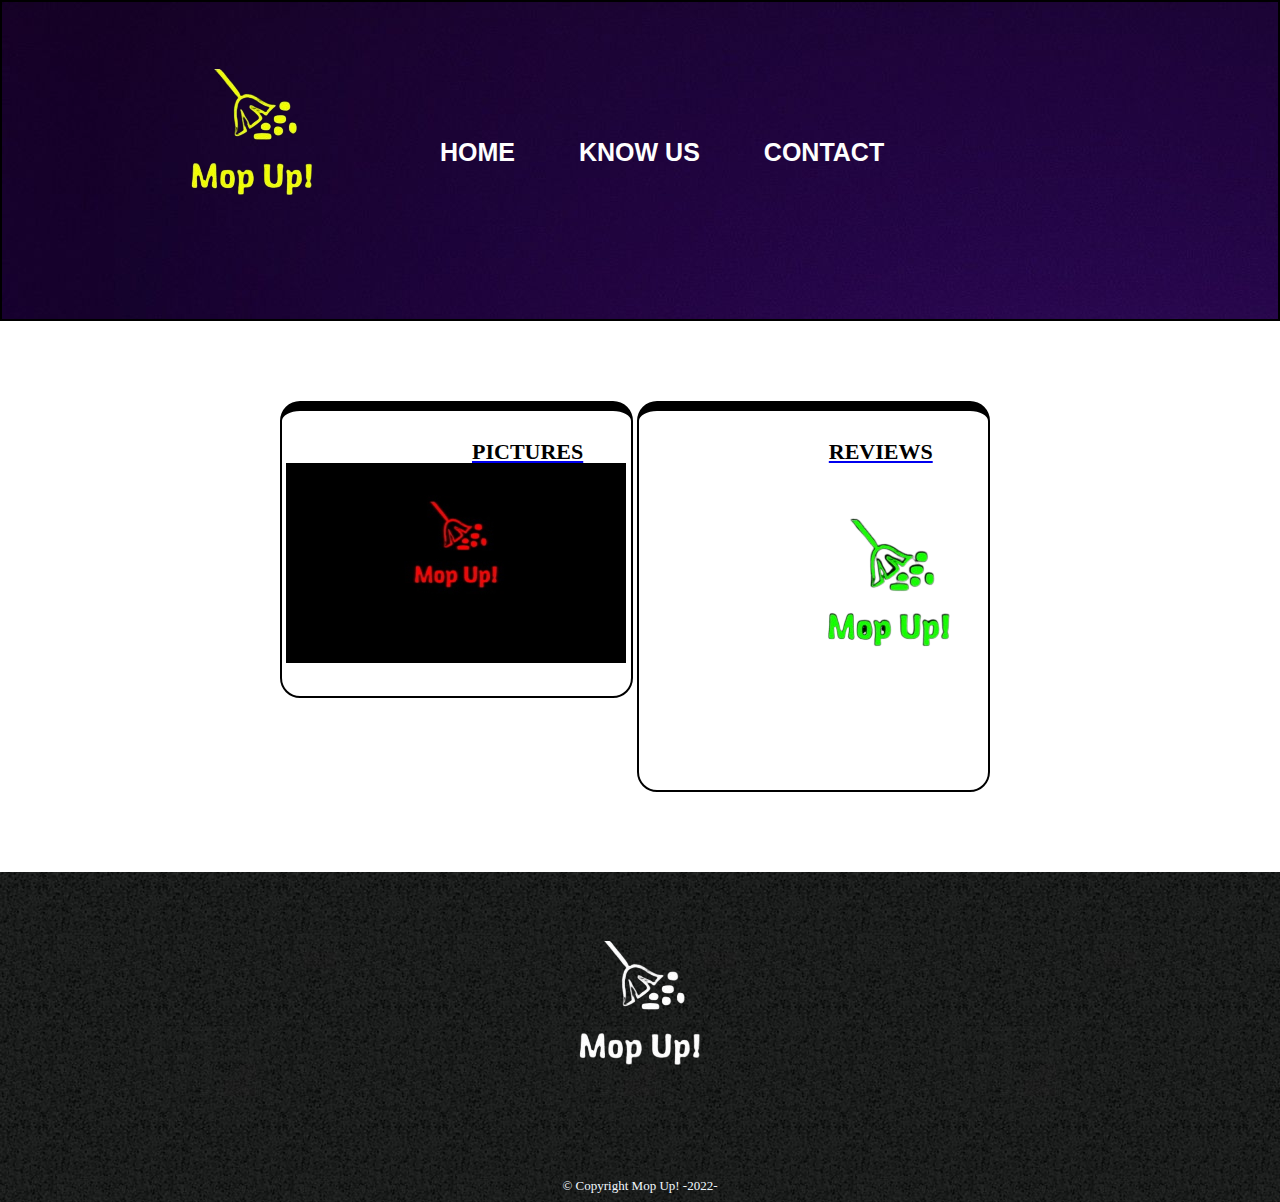
<file: Mop Up/index.html>
<!DOCTYPE html>

<html lang="en">

    <head>

        <meta charset="UTF-8"> 
        <title>Mop Up!</title>
        <link rel="stylesheet" href="reset.css">
        <link rel="stylesheet" href="style.css">
    
    </head>
    <body>
        
        <header>
            
            <h1><img src="Logosinfondo/2.png"></h1>
                <nav>
                    <ul>
                        <li><a href="index.html">Home</a></li>
                        <li><a href="QuienesSomos.html">Know Us</a></li>
                        <li><a href="contacto.html">Contact</a></li>
                    </ul>
                 </nav>
          
        </header>

        <main>
            <ul class="medio">
                <li><a href="galeria.html"><h2>Pictures</h2></a>
                    <img src="Logo/e.jpg">
                </li>
                <li><a><a href="resenias.html"><h2>Reviews</h2></a>
                    <img src="Logosinfondo/5.png">
                </li>
            </ul>
            
        </main>

        <footer>

            <img src="Logosinfondo/6.png">
            <p class="copy">&copy Copyright Mop Up! -2022-</p>

        </footer>

    </body>






</html>
</file>
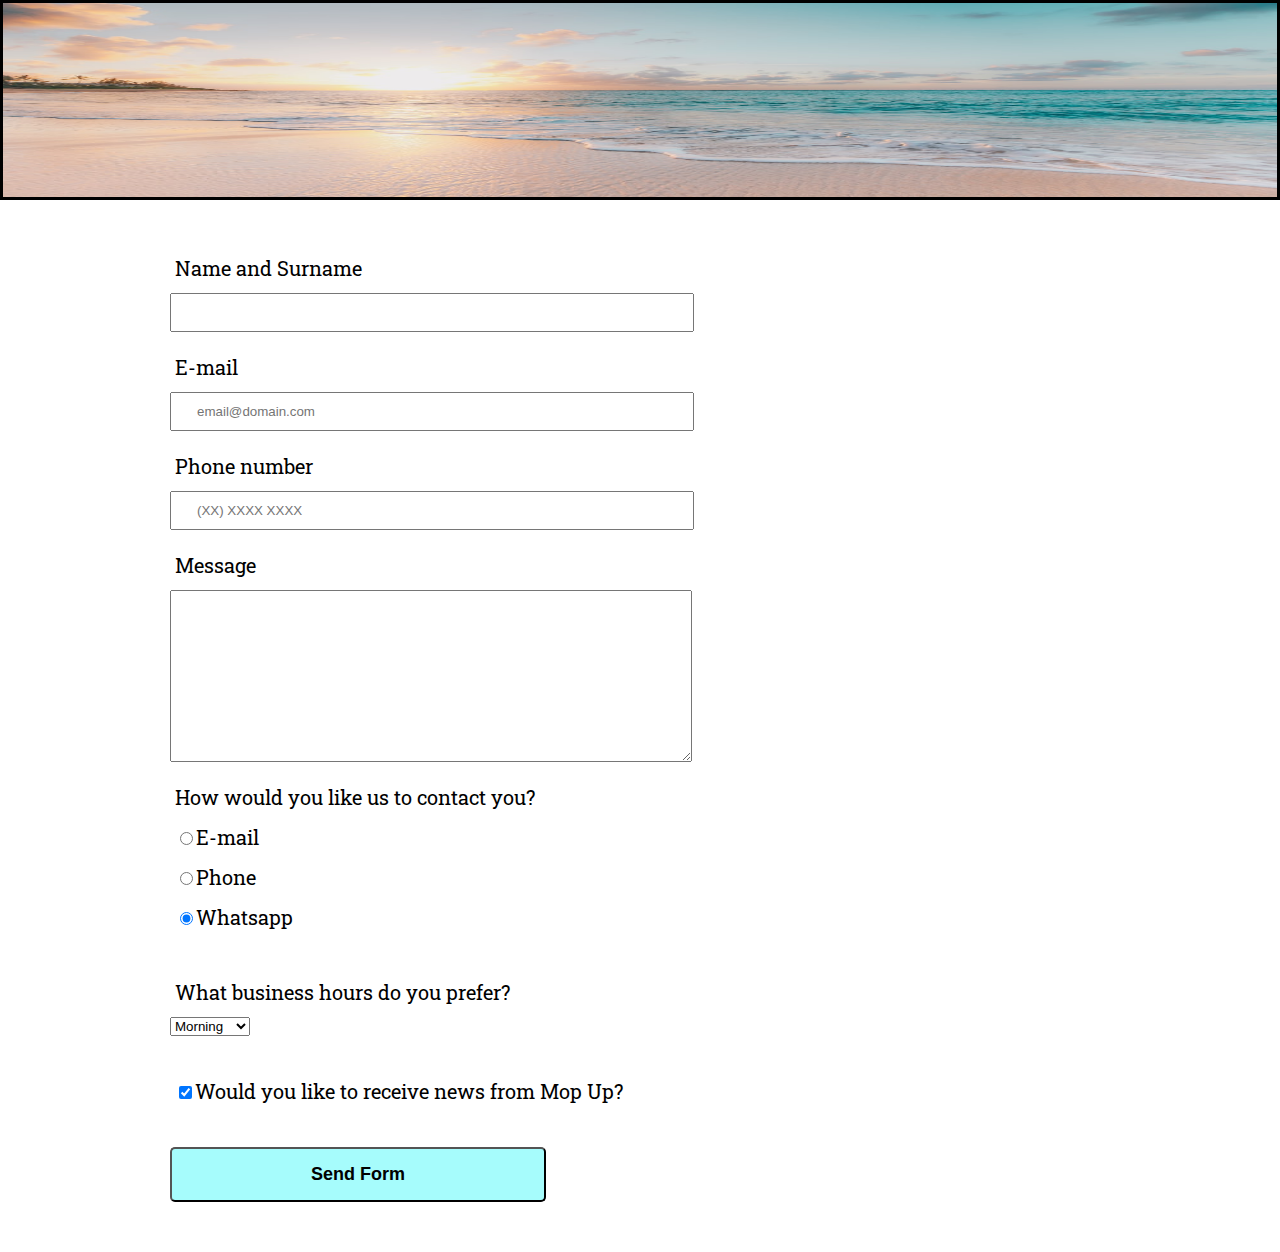
<file: Mop Up/contacto.html>
<!DOCTYPE html>

<html lang="en">

    <head>
        <meta charset="UTF-8"> 
        <title>Contacto</title>
        <link rel="stylesheet" href="reset.css">
        <link rel="stylesheet" href="stylecontacto.css">
        <img class="imagen" src="imagenfondo3.jfif">
    </head>

    <main>
        <form>
            <label for="nombreyapellido">Name and Surname</label>
            <input type="text" id="nombreyapellido" class="input-padron" required>
            
            <label for="email">E-mail</label>
            <input type="email" id="email" class="input-padron" required placeholder="email@domain.com">

            <label for="telefono">Phone number</label>
            <input type="tel" id="telefono" class="input-padron" required placeholder="(XX) XXXX XXXX">

            <label for="mensaje">Message</label>
            <textarea cols="70" rows="10" id="mensaje" class="input-padron" required></textarea>

            <fieldset>
                 <legend>How would you like us to contact you?</legend>

                <label for="radio-email"><input type="radio" name="contacto" value="email" id="radio-email">E-mail</label>
                
                 <label for="radio-telefono"><input type="radio" name="contacto" value="telefono" id="radio-telefono">Phone</label>
               
                 <label for="radio-whatsapp"><input type="radio" name="contacto" value="email" id="radio-whatsapp" checked>Whatsapp</label>
                   
            </fieldset>     
            <fieldset>
                <legend class="horario">What business hours do you prefer?</legend>
                <select>
                    <option>Morning</option>
                    <option>Afternoon</option>
                    <option>Night</option>
                </select>
            </fieldset>
            <label class="checkbox"><input type="checkbox" checked>Would you like to receive news from Mop Up?</label>
            
            <input type="submit" value="Send Form" class="enviar">    

        </form>

    </main>
  
</html>
</file>
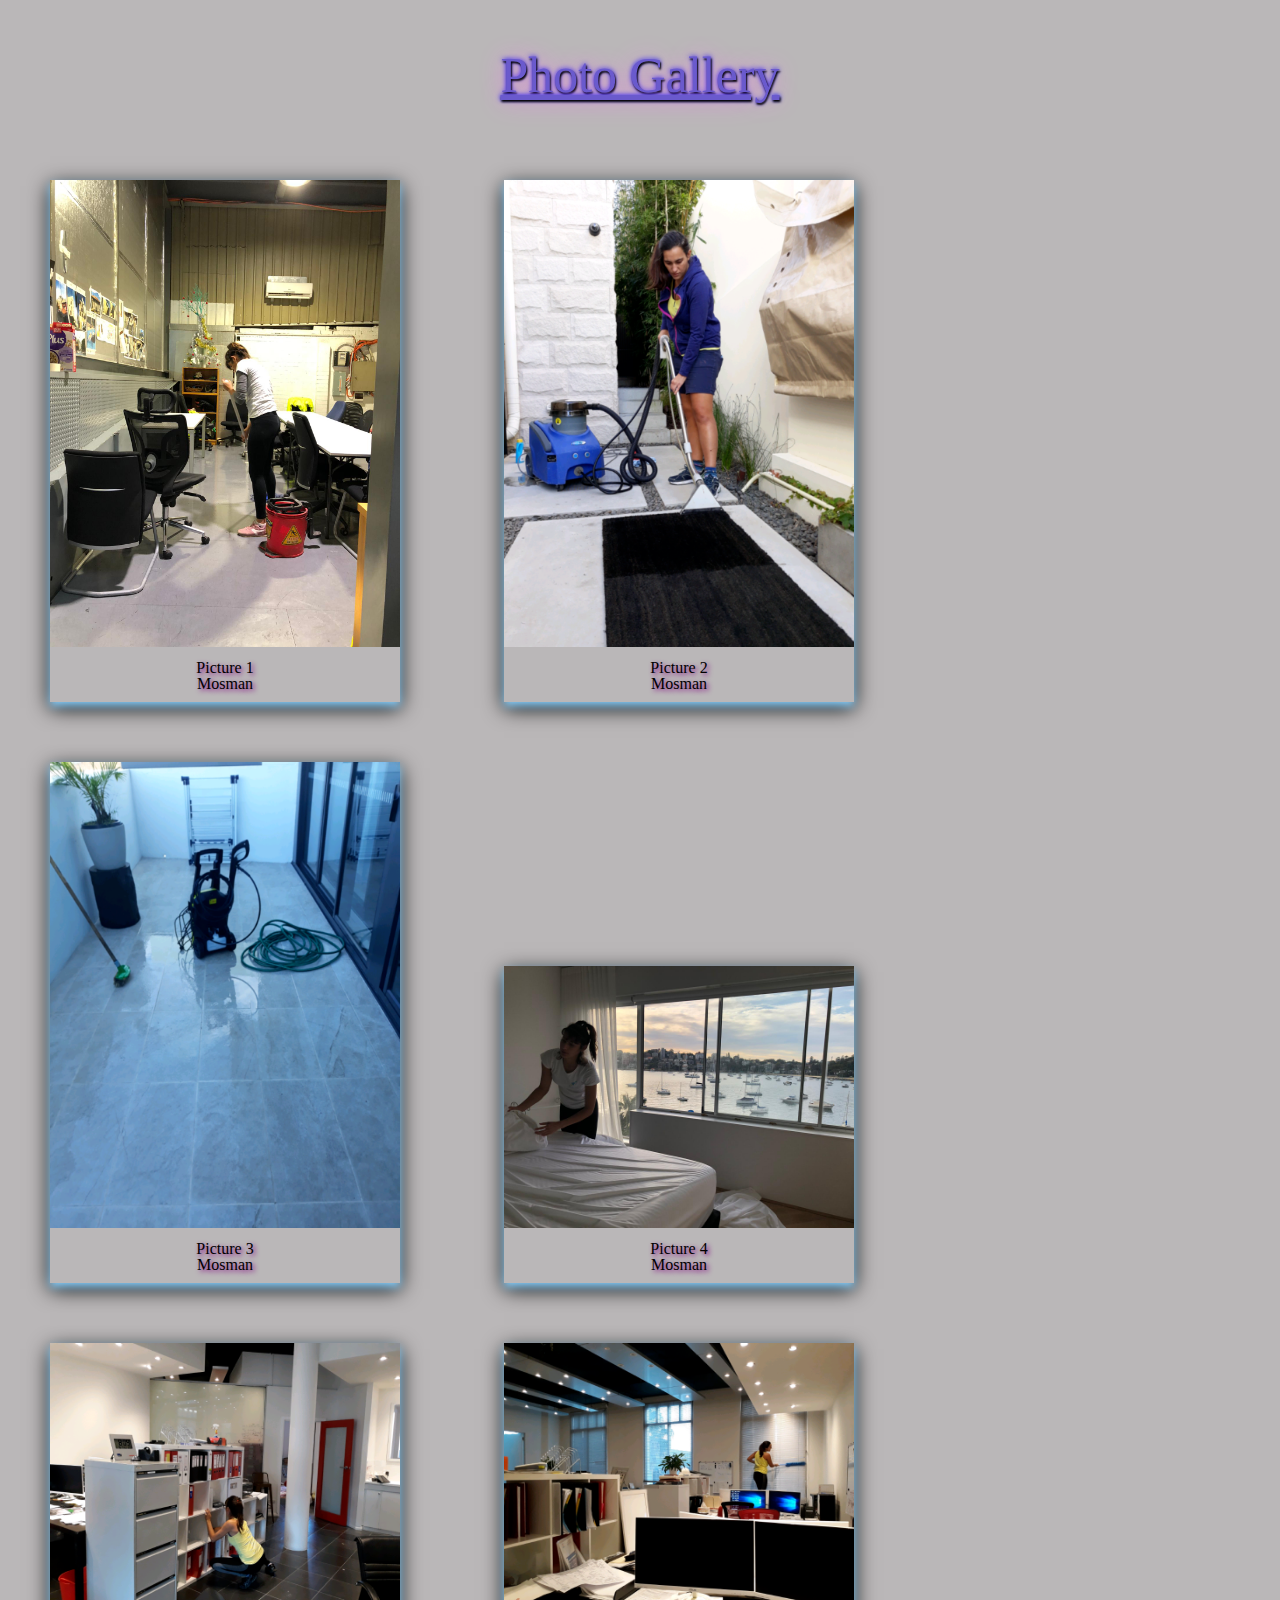
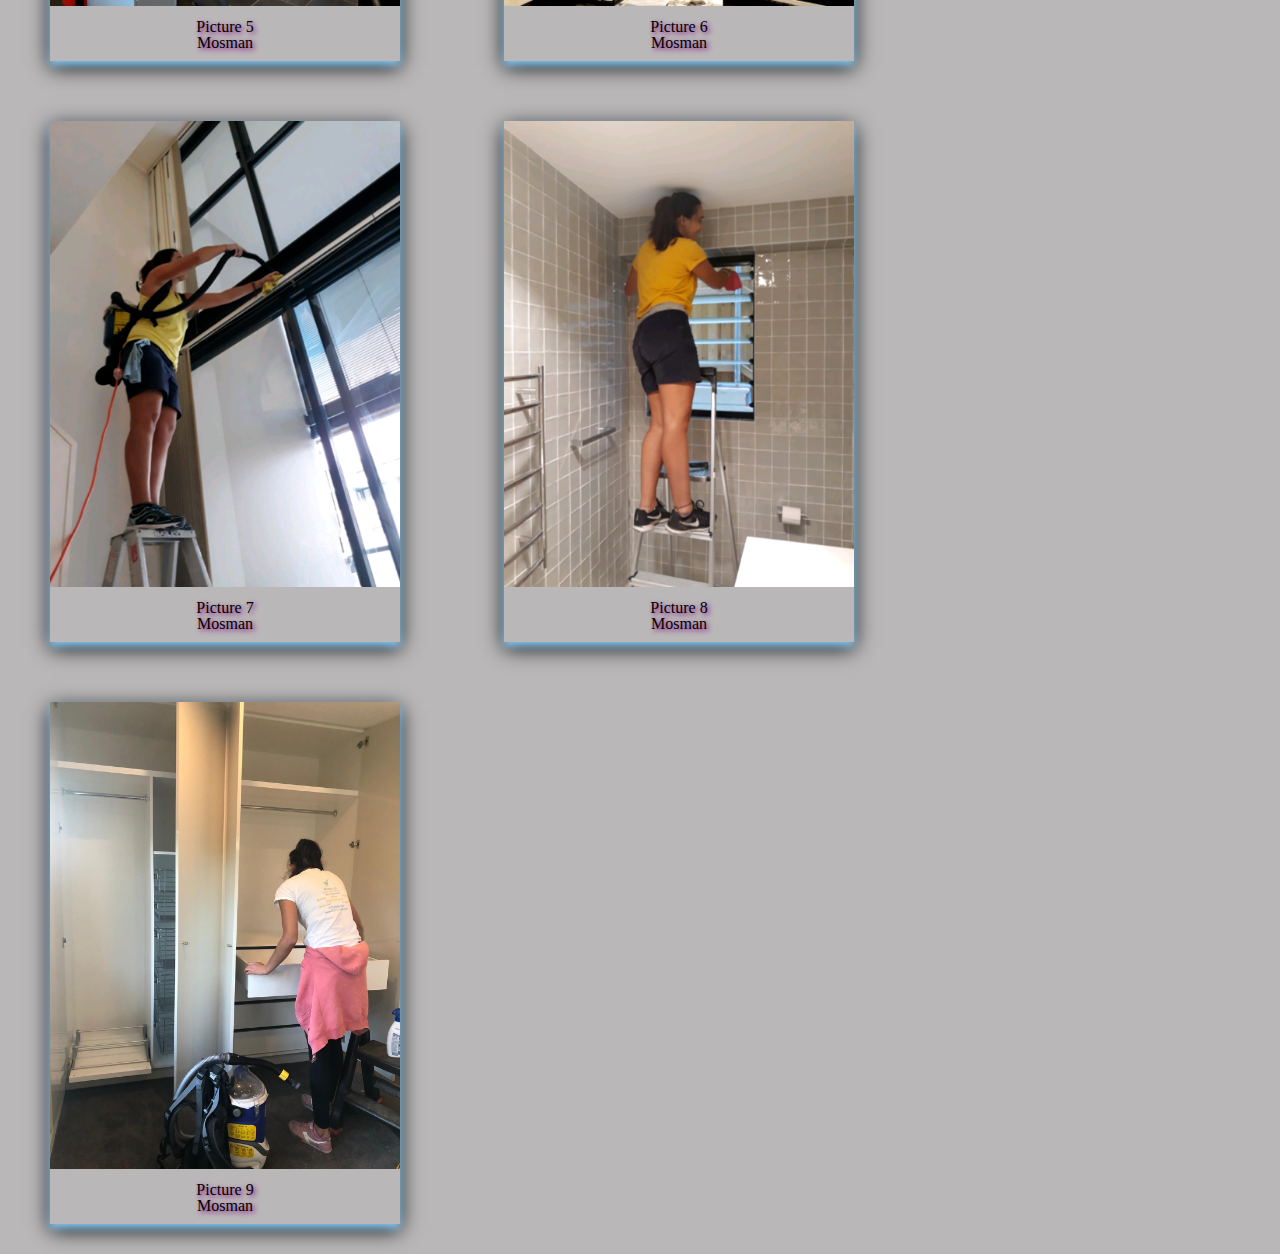
<file: Mop Up/galeria.html>
<!DOCTYPE html>

<html lang="en">

    <head>

        <meta charset="UTF-8"> 
        <title>Galeria Fotos</title>
        <link rel="stylesheet" href="reset.css">
        <link rel="stylesheet" href="stylegaleria.css">
    </head>

    <body>
        <h1>Photo Gallery</h1>
        <div class="galeria">
            <div class="fotos">
                <img src="fo10.jpeg">
            </div>
            <div class="pie">
                <p>Picture 1</p>
                <p>Mosman</p>
            </div>
        </div>
        <div class="galeria">
            <div class="fotos">
                <img src="fo2.png">
            </div>
            <div class="pie">
                <p>Picture 2</p>
                <p>Mosman</p>
            </div>
        </div>
        <div class="galeria">
            <div class="fotos">
                <img src="fo3.png">
            </div>
            <div class="pie">
                <p>Picture 3</p>
                <p>Mosman</p>
            </div>
        </div>
        <div class="galeria">
            <div class="fotos">
                <img src="fo7.jpeg">
            </div>
            <div class="pie">
                <p>Picture 4</p>
                <p>Mosman</p>
            </div>
        </div>
        <div class="galeria">
            <div class="fotos">
                <img src="fo5.png">
            </div>
            <div class="pie">
                <p>Picture 5</p>
                <p>Mosman</p>
            </div>
        </div>
        <div class="galeria">
            <div class="fotos">
                <img src="fo1.png">
            </div>
            <div class="pie">
                <p>Picture 6</p>
                <p>Mosman</p>
            </div>
        </div>
        <div class="galeria">
            <div class="fotos">
                <img src="fo4.png">
            </div>
            <div class="pie">
                <p>Picture 7</p>
                <p>Mosman</p>
            </div>
        </div>
        <div class="galeria">
            <div class="fotos">
                <img src="fo6.png">
            </div>
            <div class="pie">
                <p>Picture 8</p>
                <p>Mosman</p>
            </div>
        </div>
        <div class="galeria">
            <div class="fotos">
                <img src="fo9.jpeg">
            </div>
            <div class="pie">
                <p>Picture 9</p>
                <p>Mosman</p>
            </div>
        </div>
    </body>
</file>
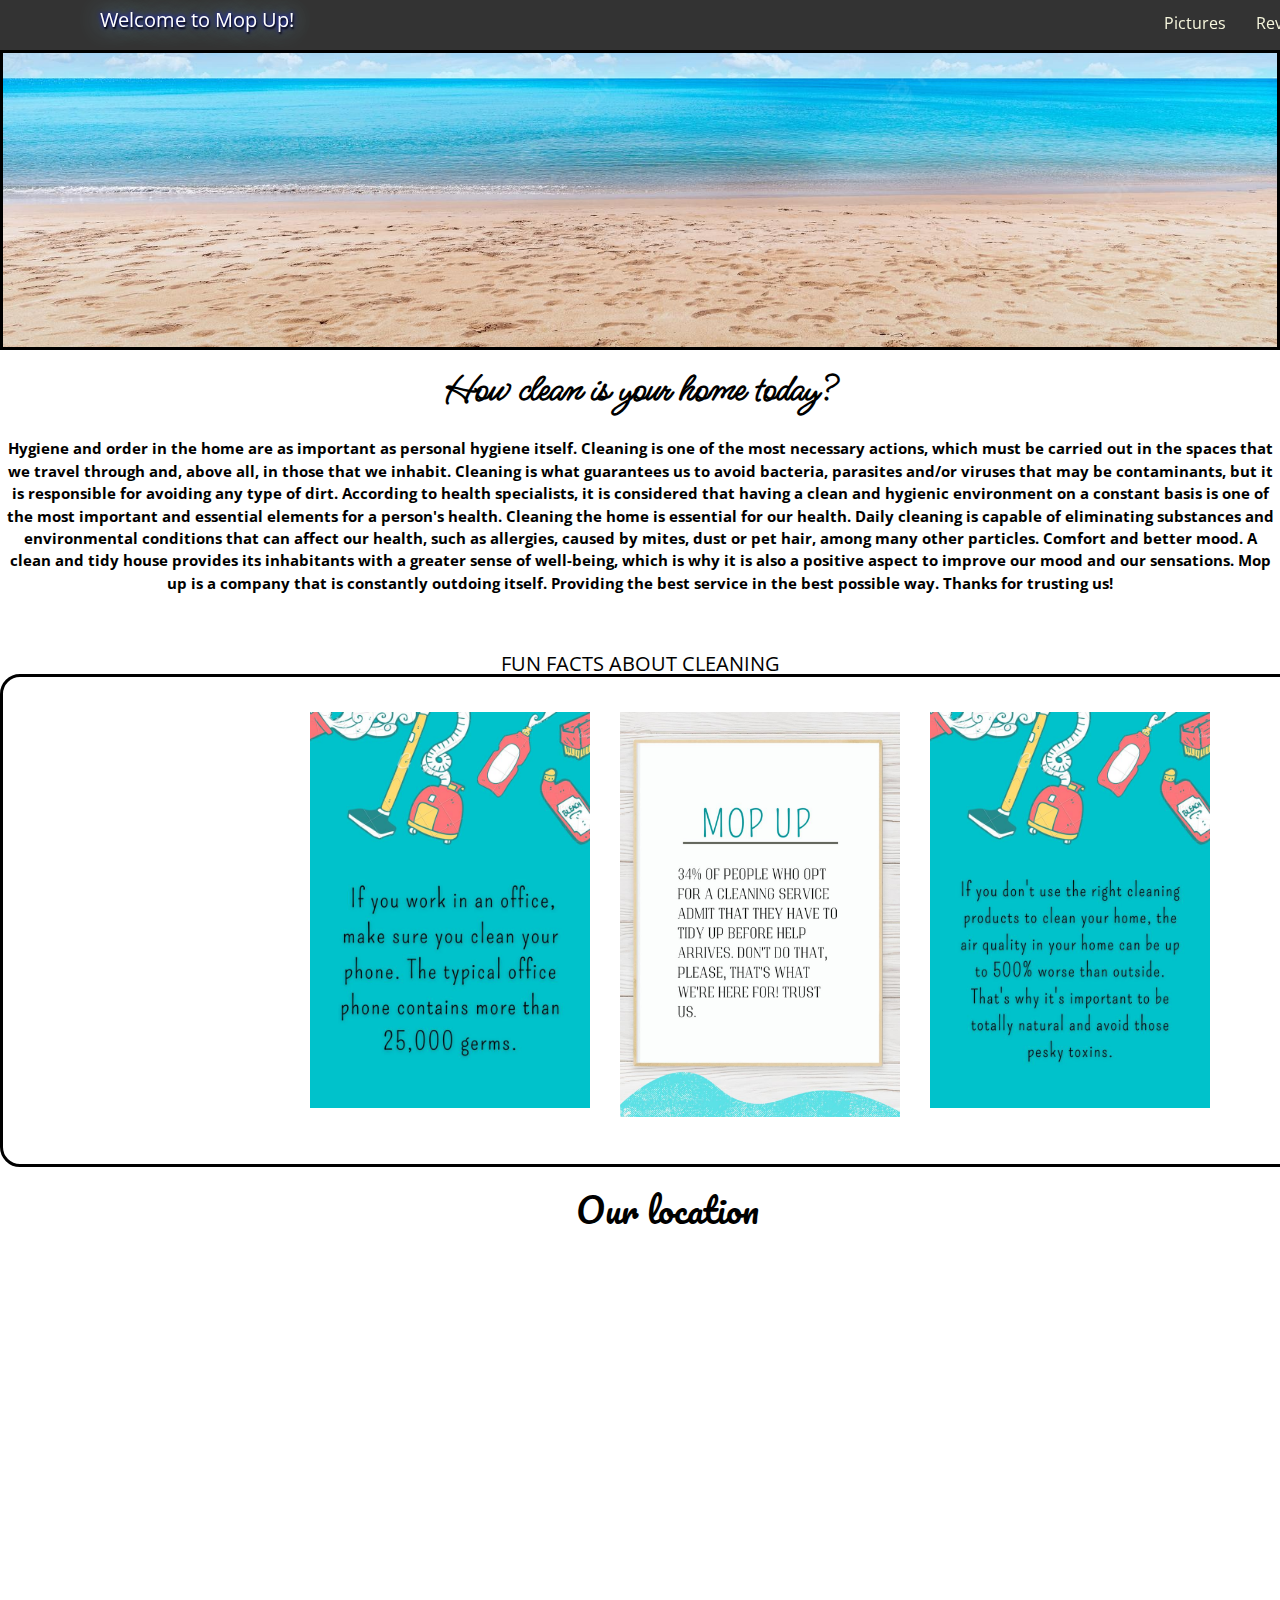
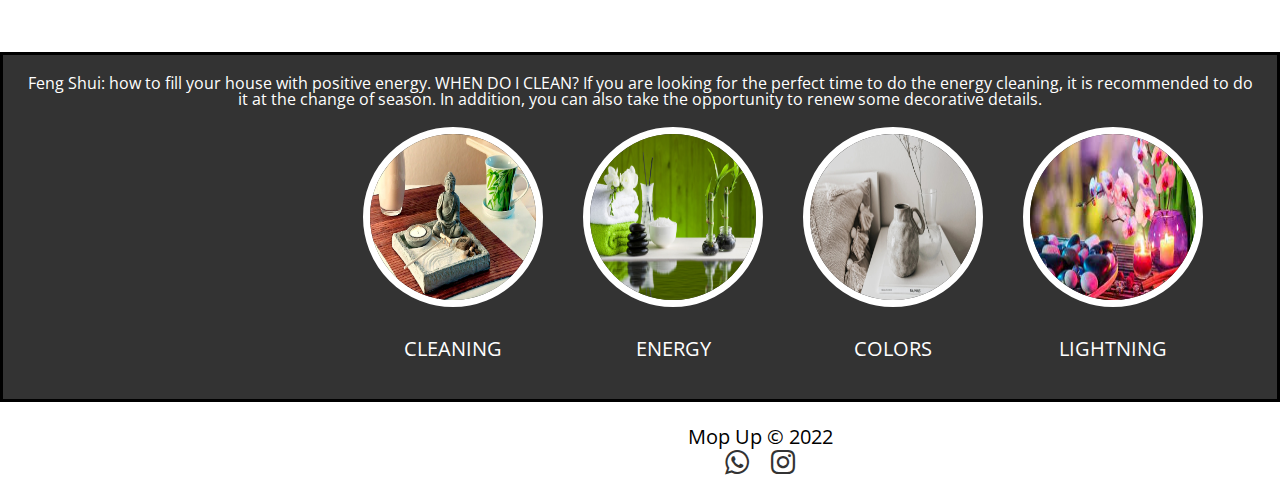
<file: Mop Up/index2.html>
<!DOCTYPE html>

<html lang="en">

    <head>

        <meta charset="UTF-8"> 
        <title>Mop Up2!</title>
        <link rel="stylesheet" href="reset.css">
        <link rel="stylesheet" href="style2.css">
        <link rel="stylesheet" href="fontello/fontello/css/fontello.css">
    
    </head>
   
    <body>
        <header>
            <div class="contenedor">
                <h1>Welcome to Mop Up!</h1>
                <input type="checkbox" id="menu-bar">
                <label class="icon-menu" for="menu-bar"></label>
            <nav class="menu">
                <a href="galeria.html">Pictures</a>
                <a href="Reviws.html">Reviews</a>
                <a href="contacto.html">Contact</a>
                <a href="">About Us</a>
            </nav>
            </div>
        </header>

        <main>
            <section id="banner">
                <img src="imagenfondo4.jpg">
            </section>

            <section id="bienvenidos">
                 <h2 class="titulobienvenidos">How clean is your home today?</h2>
                 <p class="parrafobienvenidos">Hygiene and order in the home are as important as personal hygiene itself. Cleaning is one of the most necessary actions, which must be carried out in the spaces that we travel through and, above all, in those that we inhabit. Cleaning is what guarantees us to avoid bacteria, parasites and/or viruses that may be contaminants, but it is responsible for avoiding any type of dirt. According to health specialists, it is considered that having a clean and hygienic environment on a constant basis is one of the most important and essential elements for a person's health. Cleaning the home is essential for our health. Daily cleaning is capable of eliminating substances and environmental conditions that can affect our health, such as allergies, caused by mites, dust or pet hair, among many other particles. Comfort and better mood. A clean and tidy house provides its inhabitants with a greater sense of well-being, which is why it is also a positive aspect to improve our mood and our sensations. Mop up is a company that is constantly outdoing itself. Providing the best service in the best possible way. Thanks for trusting us!</p>
            </section>

            <section id="blog">
                <h3>Fun Facts About Cleaning</h3>
                <div class="contenedor">
                    <article>
                        <img src="mop2.jpeg">
                        <h4></h4>
                    </article>
                    <article>
                        <img src="mop7.jpeg">
                        <h4></h4>
                    </article>
                    <article>
                        <img src="mop3.jpeg">
                        <h4></h4>
                    </article>
                </div>
            </section>

            <section>
                <h3 class="titulo-principal">Our location</h3>
                <div class="mapa">
                <iframe src="https://www.google.com/maps/embed?pb=!1m18!1m12!1m3!1d26515.036446558253!2d151.23111414370814!3d-33.828321062698905!2m3!1f0!2f0!3f0!3m2!1i1024!2i768!4f13.1!3m3!1m2!1s0x6b12ac3bad92ffa3%3A0x5017d681632c210!2sMosman%20Nueva%20Gales%20del%20Sur%202088%2C%20Australia!5e0!3m2!1ses-419!2sar!4v1663278267481!5m2!1ses-419!2sar" width="500" height="300" style="border:0;" allowfullscreen="" loading="lazy" referrerpolicy="no-referrer-when-downgrade"></iframe>
                </div>
            </section>
           
            <section id="info">
                <h3>
                    Feng Shui: how to fill your house with positive energy. WHEN DO I CLEAN?
                    If you are looking for the perfect time to do the energy cleaning, it is recommended to do it at the change of season. In addition, you can also take the opportunity to renew some decorative details.</h3>
                <div class="contenedor">
                    <div class="info-pet">
                    <img src="feng.jpg">
                        <h4>Cleaning</h4>
                    </div>
                        <div class="info-pet">
                        <img src="feng1.png">
                         <h4>Energy</h4>
                        </div>
                        <div class="info-pet">
                        <img src="feng2.jpg">
                         <h4>Colors</h4>
                        </div>
                         <div class="info-pet">
                         <img src="feng3.jfif">
                         <h4>Lightning</h4>
                        </div>                       
                    </div>
                </div>
            </section>
        </main>
<footer>
    <div class="contenedor">
        <p class="copy">Mop Up &copy; 2022</p>
        <div class="sociales">
            <a class="icon-whatsapp" href="#"></a>
            <a class="icon-instagram" href=https://www.instagram.com/mopupsydney></a>
        </div>
    </div>
</footer>
    </body>

</html>
</file>
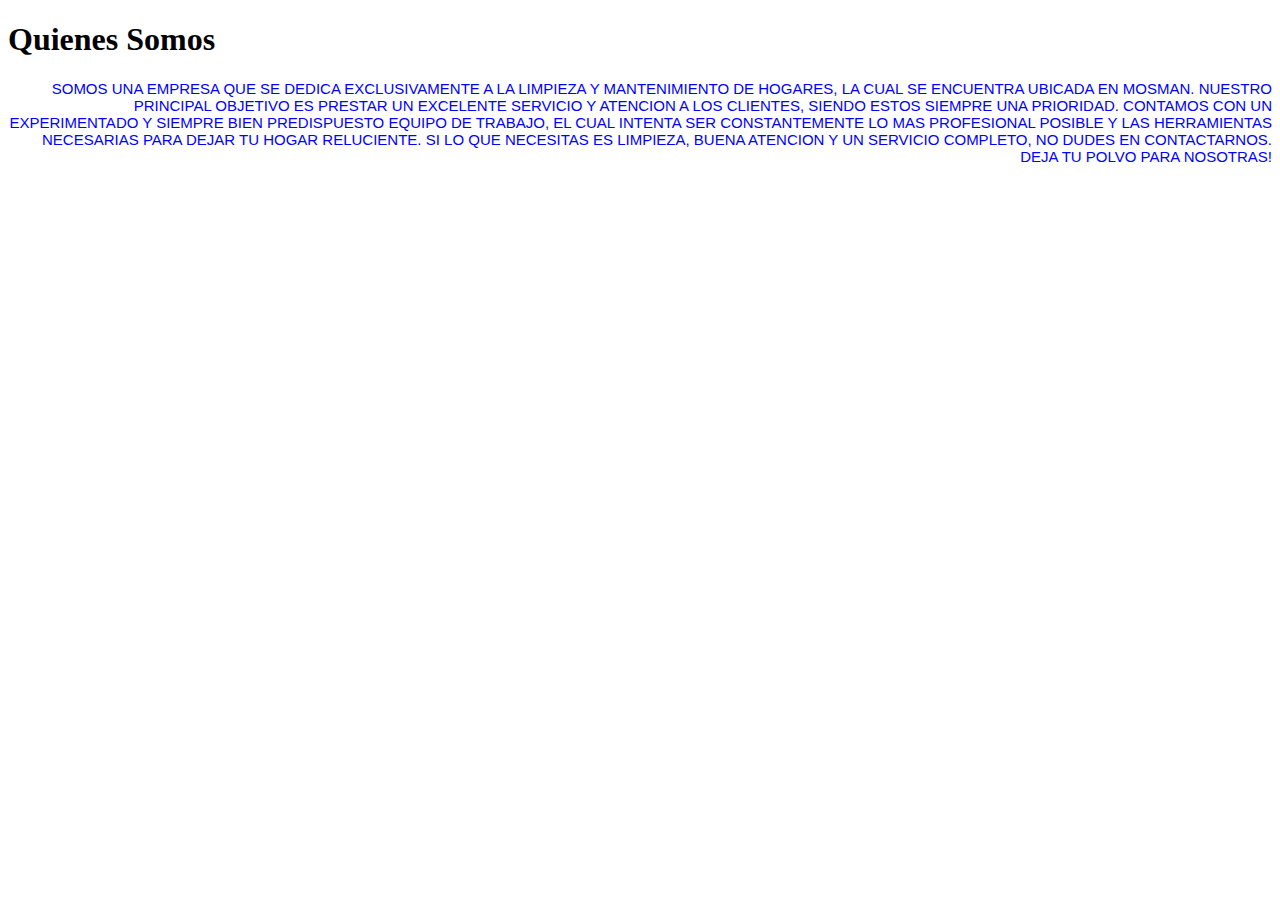
<file: Mop Up/QuienesSomos.html>
<!DOCTYPE html>


<html lang="en">

    <head>

        <meta charset="UTF-8"> 
        <title>Mop Up!</title>
        <h1>Quienes Somos</h1>
        <link rel="stylesheet" href="stylequienes.css">
    </head> 
        
    <body>

        <p>Somos una empresa que se dedica exclusivamente a la limpieza y mantenimiento de hogares, la cual se encuentra ubicada en Mosman. 
            Nuestro principal objetivo es prestar un excelente servicio y atencion a los clientes, siendo estos siempre una prioridad.
            Contamos con un experimentado y siempre bien predispuesto equipo de trabajo, el cual intenta ser constantemente lo mas profesional posible
            y las herramientas necesarias para dejar tu hogar reluciente.
            Si lo que necesitas es limpieza, buena atencion y un servicio completo, no dudes en contactarnos. 
            Deja tu polvo para nosotras!</p>


    </body>
        
</html>
</file>
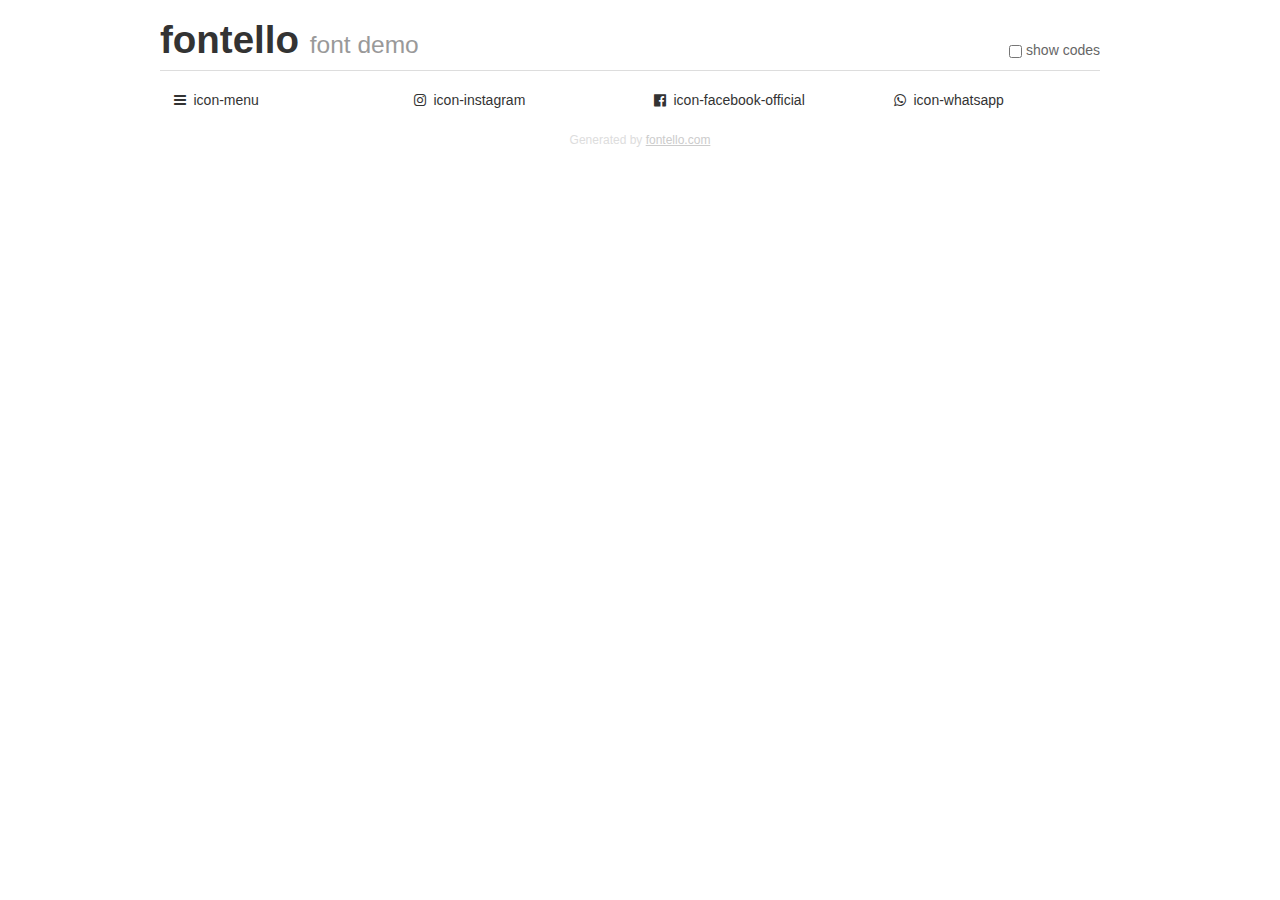
<file: Mop Up/fontello/fontello/demo.html>
<!DOCTYPE html>
<html>
  <head>
  <!--[if lt IE 9]><script language="javascript" type="text/javascript" src="//html5shim.googlecode.com/svn/trunk/html5.js"></script><![endif]-->
  <meta charset="UTF-8">
  <style>
    html {
      font-size: 100%;
      -webkit-text-size-adjust: 100%;
      -ms-text-size-adjust: 100%;
    }
    a:focus {
      outline: thin dotted #333;
      outline: 5px auto -webkit-focus-ring-color;
      outline-offset: -2px;
    }
    a:hover,
    a:active {
      outline: 0;
    }
    input {
      margin: 0;
      font-size: 100%;
      vertical-align: middle;
      *overflow: visible;
      line-height: normal;
    }
    input::-moz-focus-inner {
      padding: 0;
      border: 0;
    }
    body {
      margin: 0;
      font-family: "Helvetica Neue", Helvetica, Arial, sans-serif;
      font-size: 14px;
      line-height: 20px;
      color: #333;
      background-color: #fff;
    }
    a {
      color: #08c;
      text-decoration: none;
    }
    a:hover {
      color: #005580;
      text-decoration: underline;
    }
    .row {
      margin-left: -20px;
      *zoom: 1;
    }
    .row:before,
    .row:after {
      display: table;
      content: "";
      line-height: 0;
    }
    .row:after {
      clear: both;
    }
    .span3 {
      float: left;
      min-height: 1px;
      margin-left: 20px;
      width: 220px;
    }
    .container {
      width: 940px;
      margin-right: auto;
      margin-left: auto;
      *zoom: 1;
    }
    .container:before,
    .container:after {
      display: table;
      content: "";
      line-height: 0;
    }
    .container:after {
      clear: both;
    }
    small {
      font-size: 85%;
    }
    h1 {
      margin: 10px 0;
      font-family: inherit;
      font-weight: bold;
      line-height: 20px;
      color: inherit;
      text-rendering: optimizelegibility;
      line-height: 40px;
      font-size: 38.5px;
    }
    h1 small {
      font-weight: normal;
      line-height: 1;
      color: #999;
      font-size: 24.5px;
    }

    body {
      margin-top: 90px;
    }
    .header {
      position: fixed;
      top: 0;
      left: 50%;
      margin-left: -480px;
      background-color: #fff;
      border-bottom: 1px solid #ddd;
      padding-top: 10px;
      z-index: 10;
    }
    .footer {
      color: #ddd;
      font-size: 12px;
      text-align: center;
      margin-top: 20px;
    }
    .footer a {
      color: #ccc;
      text-decoration: underline;
    }
    .the-icons {
      font-size: 14px;
      line-height: 24px;
    }
    .switch {
      position: absolute;
      right: 0;
      bottom: 10px;
      color: #666;
    }
    .switch input {
      margin-right: 0.3em;
    }
    .codesOn .i-name {
      display: none;
    }
    .codesOn .i-code {
      display: inline;
    }
    .i-code {
      display: none;
    }
    @font-face {
      font-family: 'fontello';
      src: url('./font/fontello.eot?24269954');
      src: url('./font/fontello.eot?24269954#iefix') format('embedded-opentype'),
           url('./font/fontello.woff?24269954') format('woff'),
           url('./font/fontello.ttf?24269954') format('truetype'),
           url('./font/fontello.svg?24269954#fontello') format('svg');
      font-weight: normal;
      font-style: normal;
    }
    .demo-icon {
      font-family: "fontello";
      font-style: normal;
      font-weight: normal;
      speak: never;
     
      display: inline-block;
      text-decoration: inherit;
      width: 1em;
      margin-right: .2em;
      text-align: center;
      /* opacity: .8; */
     
      /* For safety - reset parent styles, that can break glyph codes*/
      font-variant: normal;
      text-transform: none;
     
      /* fix buttons height, for twitter bootstrap */
      line-height: 1em;
     
      /* Animation center compensation - margins should be symmetric */
      /* remove if not needed */
      margin-left: .2em;
     
      /* You can be more comfortable with increased icons size */
      /* font-size: 120%; */
     
      /* Font smoothing. That was taken from TWBS */
      -webkit-font-smoothing: antialiased;
      -moz-osx-font-smoothing: grayscale;
     
      /* Uncomment for 3D effect */
      /* text-shadow: 1px 1px 1px rgba(127, 127, 127, 0.3); */
    }
    </style>
    <link rel="stylesheet" href="css/animation.css"><!--[if IE 7]><link rel="stylesheet" href="css/" + font.fontname + "-ie7.css"><![endif]-->
    <script>
      function toggleCodes(on) {
        var obj = document.getElementById('icons');
      
        if (on) {
          obj.className += ' codesOn';
        } else {
          obj.className = obj.className.replace(' codesOn', '');
        }
      }
    </script>
  </head>
  <body>
    <div class="container header">
      <h1>fontello <small>font demo</small></h1>
      <label class="switch">
        <input type="checkbox" onclick="toggleCodes(this.checked)">show codes
      </label>
    </div>
    <div class="container" id="icons">
      <div class="row">
        <div class="span3" title="Code: 0xf0c9">
          <i class="demo-icon icon-menu">&#xf0c9;</i> <span class="i-name">icon-menu</span><span class="i-code">0xf0c9</span>
        </div>
        <div class="span3" title="Code: 0xf16d">
          <i class="demo-icon icon-instagram">&#xf16d;</i> <span class="i-name">icon-instagram</span><span class="i-code">0xf16d</span>
        </div>
        <div class="span3" title="Code: 0xf230">
          <i class="demo-icon icon-facebook-official">&#xf230;</i> <span class="i-name">icon-facebook-official</span><span class="i-code">0xf230</span>
        </div>
        <div class="span3" title="Code: 0xf232">
          <i class="demo-icon icon-whatsapp">&#xf232;</i> <span class="i-name">icon-whatsapp</span><span class="i-code">0xf232</span>
        </div>
      </div>
    </div>
    <div class="container footer">Generated by <a href="https://fontello.com">fontello.com</a></div>
  </body>
</html>
</file>
<file: Mop Up/style.css>
header{
    background: url(fondo1.jpg);
    padding: 10px 0;
    border-color: black;
    border-width: 2px;
    border-style: solid;
}
nav{
    position: absolute;
    width: 900px;
    margin: 0 auto;
    top: 140px;
    right: 0;
}
nav li{
    display: inline;
    margin: 0 0 0 60px;
}
nav a{
    font-family:Verdana, Geneva, Tahoma, sans-serif;
    text-transform: uppercase;
    color: rgb(254, 254, 254);
    font-weight: bold;
    font-size: 25px;
    text-decoration:none;
}
nav a:hover{
    color: #f9f648;
    text-decoration: underline;
}

.medio li{
    display: inline-block;
    text-align: center;
    width: 49%;
    vertical-align: top;
    padding: 30px 0px;
    box-sizing: border-box;
    border: 2px solid #000000;
    border-top-width: 10px;
    border-radius: 20px;

}
.medio{
    margin: 0 200px auto;
    padding: 80px;
}
.medio h2{
    text-transform: uppercase;
    font-size: 22px;
    font-weight: bold;
    margin: 0 190px auto;
    color: black;
}
.medio h2:hover{
    color: #f9f648;
    text-decoration: underline;
    font-size: 27px;
}
.medio h2:active{
    color: rgb(128, 0, 0);
}
footer{
    text-align: center;
    background: url(Logosinfondo/bg.jpg);
    padding: 10px;
}
.copy{
    color:aliceblue;
    font-size: 13px;
}
</file>
<file: Mop Up/stylecontacto.css>
@import url('https://fonts.googleapis.com/css2?family=Roboto+Slab&display=swap');

.imagen{
    width: 100%;
    height: 200px;
    box-sizing: border-box;
    border: 3px solid #000000;
    border-top-width: 3px;
}
main{
    width: 940px;
    margin: 0 auto;
}
div{
    margin: 40px 0;
}
form{
    margin: 50px 0;
}

.horario{
    padding-top: 40px;
}

form label, form legend{
    display: block;
    font-family: 'Roboto Slab', serif;
    font-size: 20px;
    margin: 0 0 10px; 
    padding: 5px;
}
.input-padron{
    display: block;
    margin: 0 0 20px;
    padding: 10px 25px;
    width: 50%;
}
.checkbox{
    margin: 40px 0;
}
.enviar{
    width: 40%;
    padding: 15px 0;
    font-size: 18px;
    font-weight: bold; 
    color: black;
    background: rgb(166, 252, 252);
    border-radius: 5px;
    transition: 1s all;
    cursor: pointer;
}
.enviar:hover{
    background: rgb(100, 249, 249);
    transform: scale(1.10);
}
</file>
<file: Mop Up/stylegaleria.css>
body{
    background-color: rgb(186, 183, 184);
}
h1{
    color: slateblue;
    font-size: 50px;
    text-shadow: 1px 2px 2px black, 0 0 25px violet, 0 0 5px blue;
    text-align: center;
    padding-top: 50px;
    padding: 50px;
    text-decoration: underline;
}
div.galeria{
    display: inline-block;
    margin: 30px 50px;
    box-shadow: 0 4px 8px lightskyblue, 0 6px 20px 0 black;
    width: 350px;
}
div.galeria img{
    width: 100%;
    height: auto;
}
div.galeria:hover{
    border: 1px solid lightcoral;
    transform: rotate(-3deg);
}
div.pie{
    text-align: center;
    text-shadow: 2px 2px 5px purple;
    padding: 10px;
}
</file>
<file: Mop Up/style2.css>
@import url('https://fonts.googleapis.com/css2?family=Open+Sans&display=swap');
@import url('https://fonts.googleapis.com/css2?family=Ms+Madi&display=swap');
@import url('https://fonts.googleapis.com/css2?family=Pacifico&display=swap');
@import url(menu.css);
@import url(banner.css);
@import url(blog.css);
@import url(info.css);

*{
    margin: 0;
    padding: 0;
    box-sizing: border-box;
}

body{
    font-family: 'Open Sans', sans-serif;
}

header{
    width: 100;
    height: 50px;
    background: #333;
    color: #fff;

    position: fixed;
    top: 0;
    left: 0;
    z-index: 100;
}

.contenedor{
    width: 98%;
    margin: auto;
}

h1{
    float: left;
    font-size: 20px;
    padding-left: 100px;
    padding-top: 10px;
    color: rgb(255, 255, 255);
    text-shadow: 1px 2px 2px black, 0 0 25px rgb(130, 209, 238), 0 0 5px blue;
}

header .contenedor{
    display: table;
}

section{
    width: 100%;
    margin-bottom: 25px;
}

#bienvenidos{
    text-align: center;
    font-weight: bold;
    padding: 5px;
    line-height: 140%;
}
.titulobienvenidos{
    font-size: 40px;
    font-family: 'Ms Madi', cursive;
}

.parrafobienvenidos{
    padding-top: 35px;
    font-size: 15px;
}

.mapa{
    padding: 50px;
    padding-left: 33%;
    display: flex;
    flex-wrap: wrap;
}

.titulo-principal{
    font-family: 'Pacifico', cursive;
    font-size: 35px;
    padding-left: 45%;
    display: flex;
    flex-wrap: wrap;
}

footer .contenedor {
    display: flex;
    flex-wrap: wrap;
    justify-content: center;
    padding-bottom: 25px;
}
.copy{
    font-size: 20px;
}

.sociales {
    width: 100%;
    text-align: center;
    font-size: 28px;
}

.sociales a{
    color: #333;
    text-decoration: none;
}

@media (min-width:1024px) {
.contenedor {
    width: 1520px;
}
}
</file>
<file: Mop Up/fontello/fontello/css/fontello.css>
@font-face {
  font-family: 'fontello';
  src: url('../font/fontello.eot?20110166');
  src: url('../font/fontello.eot?20110166#iefix') format('embedded-opentype'),
       url('../font/fontello.woff2?20110166') format('woff2'),
       url('../font/fontello.woff?20110166') format('woff'),
       url('../font/fontello.ttf?20110166') format('truetype'),
       url('../font/fontello.svg?20110166#fontello') format('svg');
  font-weight: normal;
  font-style: normal;
}
/* Chrome hack: SVG is rendered more smooth in Windozze. 100% magic, uncomment if you need it. */
/* Note, that will break hinting! In other OS-es font will be not as sharp as it could be */
/*
@media screen and (-webkit-min-device-pixel-ratio:0) {
  @font-face {
    font-family: 'fontello';
    src: url('../font/fontello.svg?20110166#fontello') format('svg');
  }
}
*/
[class^="icon-"]:before, [class*=" icon-"]:before {
  font-family: "fontello";
  font-style: normal;
  font-weight: normal;
  speak: never;

  display: inline-block;
  text-decoration: inherit;
  width: 1em;
  margin-right: .2em;
  text-align: center;
  /* opacity: .8; */

  /* For safety - reset parent styles, that can break glyph codes*/
  font-variant: normal;
  text-transform: none;

  /* fix buttons height, for twitter bootstrap */
  line-height: 1em;

  /* Animation center compensation - margins should be symmetric */
  /* remove if not needed */
  margin-left: .2em;

  /* you can be more comfortable with increased icons size */
  /* font-size: 120%; */

  /* Font smoothing. That was taken from TWBS */
  -webkit-font-smoothing: antialiased;
  -moz-osx-font-smoothing: grayscale;

  /* Uncomment for 3D effect */
  /* text-shadow: 1px 1px 1px rgba(127, 127, 127, 0.3); */
}

.icon-menu:before { content: '\f0c9'; } /* '' */
.icon-instagram:before { content: '\f16d'; } /* '' */
.icon-facebook-official:before { content: '\f230'; } /* '' */
.icon-whatsapp:before { content: '\f232'; } /* '' */
</file>
<file: Mop Up/stylequienes.css>
p{
    text-transform: uppercase;
    font-size: 15px;
    font-family: 'Gill Sans', 'Gill Sans MT', Calibri, 'Trebuchet MS', sans-serif;
    color: blue;
    text-align:right;
}
</file>
<file: Mop Up/fontello/fontello/css/animation.css>
/*
   Animation example, for spinners
*/
.animate-spin {
  -moz-animation: spin 2s infinite linear;
  -o-animation: spin 2s infinite linear;
  -webkit-animation: spin 2s infinite linear;
  animation: spin 2s infinite linear;
  display: inline-block;
}
@-moz-keyframes spin {
  0% {
    -moz-transform: rotate(0deg);
    -o-transform: rotate(0deg);
    -webkit-transform: rotate(0deg);
    transform: rotate(0deg);
  }

  100% {
    -moz-transform: rotate(359deg);
    -o-transform: rotate(359deg);
    -webkit-transform: rotate(359deg);
    transform: rotate(359deg);
  }
}
@-webkit-keyframes spin {
  0% {
    -moz-transform: rotate(0deg);
    -o-transform: rotate(0deg);
    -webkit-transform: rotate(0deg);
    transform: rotate(0deg);
  }

  100% {
    -moz-transform: rotate(359deg);
    -o-transform: rotate(359deg);
    -webkit-transform: rotate(359deg);
    transform: rotate(359deg);
  }
}
@-o-keyframes spin {
  0% {
    -moz-transform: rotate(0deg);
    -o-transform: rotate(0deg);
    -webkit-transform: rotate(0deg);
    transform: rotate(0deg);
  }

  100% {
    -moz-transform: rotate(359deg);
    -o-transform: rotate(359deg);
    -webkit-transform: rotate(359deg);
    transform: rotate(359deg);
  }
}
@-ms-keyframes spin {
  0% {
    -moz-transform: rotate(0deg);
    -o-transform: rotate(0deg);
    -webkit-transform: rotate(0deg);
    transform: rotate(0deg);
  }

  100% {
    -moz-transform: rotate(359deg);
    -o-transform: rotate(359deg);
    -webkit-transform: rotate(359deg);
    transform: rotate(359deg);
  }
}
@keyframes spin {
  0% {
    -moz-transform: rotate(0deg);
    -o-transform: rotate(0deg);
    -webkit-transform: rotate(0deg);
    transform: rotate(0deg);
  }

  100% {
    -moz-transform: rotate(359deg);
    -o-transform: rotate(359deg);
    -webkit-transform: rotate(359deg);
    transform: rotate(359deg);
  }
}
</file>
